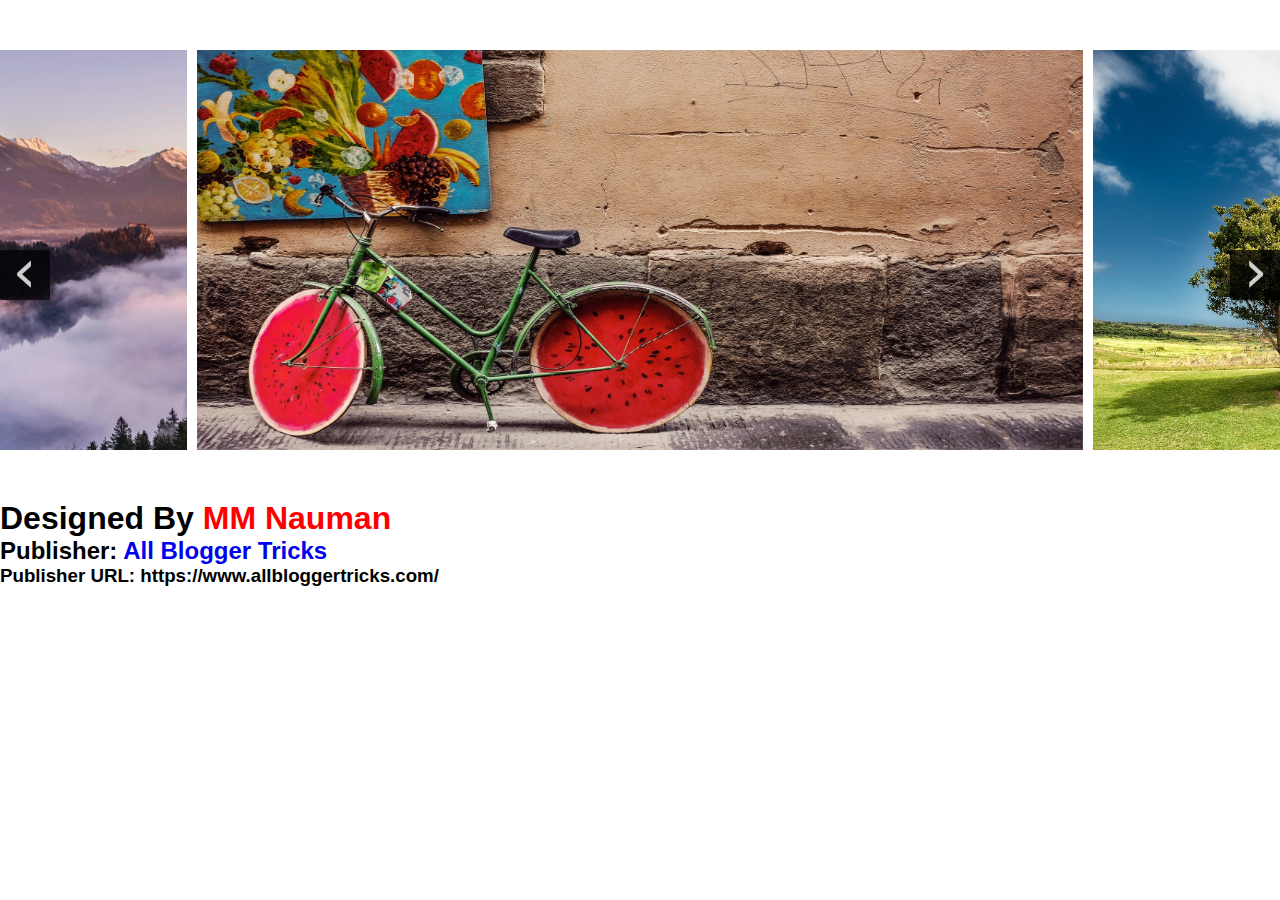
<file: index.html>
<!DOCTYPE html>
<html lang="en">
<head>
    <meta charset="UTF-8">
    <title>Unique Slider</title>
    <link rel="stylesheet" href="css/style.css">
    <script src="https://ajax.googleapis.com/ajax/libs/jquery/3.3.1/jquery.min.js"></script>
  <!--  <script src='jquery/script.js'></script>-->
    <!--<link rel="stylesheet" href="https://raw.githubusercontent.com/daneden/animate.css/master/animate.css">-->
    <link rel="stylesheet" href="https://cdn.jsdelivr.net/npm/animate.css@3.5.2/animate.min.css">
    
</head>
<body>
   
   <div class="sliderWrap">
       <div class="slider">
           <div id="prev" class='prev prevSection navigate'>
               
               <span>&#8249;</span>
               
           </div>
           <div id='slidesContainer' class='slidesWrap'>
               <div class="slide active">
                   <img src="images/1.jpg" alt="First Image" title='1'>
               </div>
               <div class="slide">
                     <img src="images/2.jpg" alt="Second Image" title='2'>                 
               </div>
               <div class="slide">
                     <img src="images/3.jpg" alt="Third Image" title='3'>
               </div> 
                <div class="slide">
                     <img src="images/4.jpg" alt="Fourth Image" title='4'>
               </div>
               <div class="slide">
                     <img src="images/5.jpg" alt="Fourth Image" title='4'>
               </div>
               <div class="slide">
                     <img src="images/6.jpg" alt="Fourth Image" title='4'>
               </div>
                <div class="slide">
                     <img src="images/7.jpg" alt="Fourth Image" title='4'>
               </div>
           </div>
           <div id="next" class='next nextSection navigate'>
               
              <span>&#8250;</span>
           </div>
       </div>
   </div>
   
   <script>
       
$(function(){
    
let autoSlide = true;
    
// variables declaration
    let slide = $(".slide");
    let firstImg = $(".slide img:first-child");
// Declaring Navigation Buttons
    const prevBtn = $("#prev");
    const nextBtn = $("#next");

// getting the next and last images for the next and prev
    
// Creating Array and getting all the image Urls
var slidesContainer = [];
var allSlides = [];
const Effects = ["bounceInRight", "flipInX", "lightSpeedIn", "jackInTheBox", "rollIn", "zoomInDown", "rotateInDownLeft", "fadeInRightBig"];
// declaring logical variables
var indexVal = 0
var j = 0;
var k = 0;
    
//Looping over the slides and getting all the image urls
for(let i = 0; i < slide.length; i++){  
    //Making all the slides display : none
    $(".slide").init().eq(i).hide();
    slidesContainer.push(slide[i].firstElementChild.getAttribute("src")); 
    allSlides.push(slide[i]);
}

// Adding Default Background To the Navigation buttons
prevBtn.css("background", 'url(' + $(".slide").init().eq($(".slide").length - 1).find("img")[0].src+ ')'); 
nextBtn.css("background", 'url(' + $(".slide").init().eq(1).find("img")[0].src+ ')');

// Only showing the first slide
$(".slide").init().eq(0).show();

// Creating Event Listener and adding click event on the navigation buttons
prevBtn.on("click", prevSlides);
nextBtn.on("click", nextSlides);
   
    
// Creating Prev Function that will work on clicking on the previous button
function prevSlides(){
    
     if (indexVal === 0) {
           j = slidesContainer.length;
        indexVal = slidesContainer.length; 

        $(".slide").init().eq(0).hide();
        $(".slide").init().eq(slidesContainer.length-1).show();
    }
    indexVal = indexVal -1; // decrease by one
    
       allSlides.forEach(function(slides){
        slides.style.display = "none";
    });
    
      if(indexVal === slidesContainer.length - 1){
              k = 0;
           console.log(k);
             nextBtn.css("background", 'url(' + $(".slide").init().eq(k).find("img")[0].src+')');
          }else{
               k = 0;
            k = indexVal + 1;
               nextBtn.css("background", 'url(' + $(".slide").init().eq(k).find("img")[0].src+')');
          }
    
    Effects[Math.floor(Math.random() * (Effects.length ))];
    
$(allSlides[indexVal]).fadeIn().animateCss(Effects[Math.floor(Math.random() * Effects.length)], function() {
 $(this).removeClass("animated slideInLeft");
});

        j = indexVal - 1;    
        prevBtn.css("background", 'url(' + $(".slide").init().eq(j).find("img")[0].src+ ')');
    
    //console.log(slidesContainer.length - 1);
     
      if(indexVal === 0){
        k = 0;
        k=indexVal + 1;
         prevBtn.css("background", 'url(' + $(".slide").init().eq($(".slide").length - 1).find("img")[0].src+ ')'); 
        nextBtn.css("background", 'url(' + $(".slide").init().eq(k).find("img")[0].src+ ')');
    }
    
}
    
function nextSlides(){
    indexVal != slidesContainer.length - 1?indexVal++ : indexVal = 0; 
             allSlides.forEach(function(slides){
        slides.style.display = "none";
    });
    
      Effects[Math.floor(Math.random() * (Effects.length ))];
    
$(allSlides[indexVal]).fadeIn().animateCss(Effects[Math.floor(Math.random() * Effects.length)], function() {
 $(this).removeClass("animated slideInLeft");
});
    
        if (indexVal === slidesContainer.length - 1){
             console.log($(".slide"));
        k = 0;
        nextBtn.css("background", 'url(' + $(".slide").init().eq(k).find("img")[0].src+ ')');
    }else{
          k = 0;
     k = indexVal + 1;
         nextBtn.css("background", 'url(' + $(".slide").init().eq(k).find("img")[0].src+ ')');
    }
    
     j = indexVal - 1;
    prevBtn.css("background", 'url(' + $(".slide").init().eq(j).find("img")[0].src+ ')'); 
    
     if(indexVal === 0){
        k = 0;
       j = slidesContainer.length - 1;
        k = indexVal + 1;
        prevBtn.css("background", 'url(' + $(".slide").init().eq(j).find("img")[0].src+ ')'); 
        nextBtn.css("background", 'url(' + $(".slide").init().eq(k).find("img")[0].src+ ')');
    }
    

}
    
if(autoSlide === true){
    setInterval(nextSlides, 3000);   
} 
        
      
        
        
});
    

    </script>
    
    <script src='helperFunctions.js'></script>
    
    
       <div class="creditWrap">
            
       <h1>Designed By <span style='color: red'>MM Nauman</span></h1>
       <h2>Publisher: <a href="https://www.allbloggertricks.com/">All Blogger Tricks</a></h2>
       <h3>Publisher URL: https://www.allbloggertricks.com/</h3>
       
   </div>
    
</body>
</html>
</file>
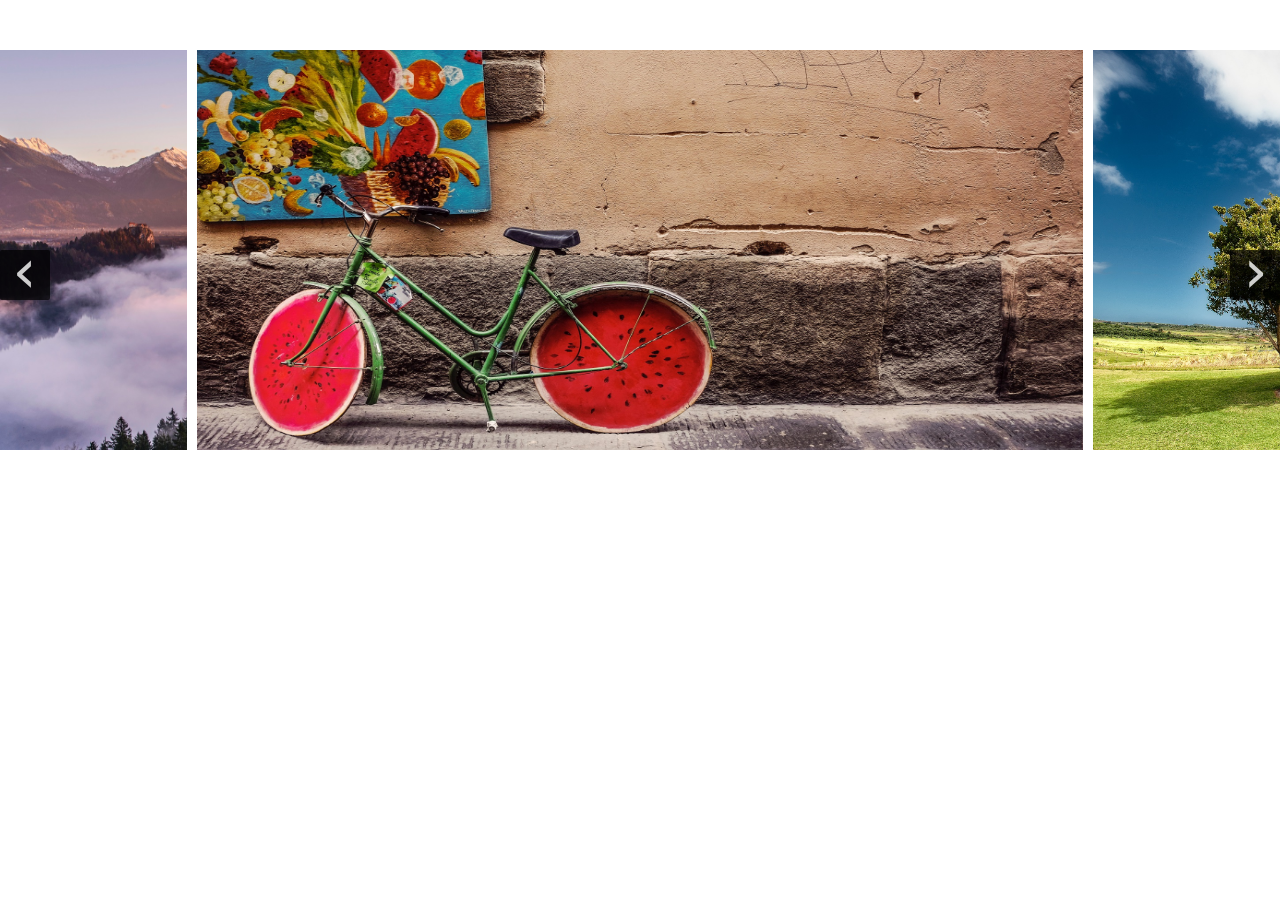
<file: JquerySlider.html>
<!DOCTYPE html>
<html lang="en">
<head>
    <meta charset="UTF-8">
    <title>Unique Slider</title>
    <link rel="stylesheet" href="css/style.css">
    <script src="https://ajax.googleapis.com/ajax/libs/jquery/3.3.1/jquery.min.js"></script>
  <!--  <script src='jquery/script.js'></script>-->
    <!--<link rel="stylesheet" href="https://raw.githubusercontent.com/daneden/animate.css/master/animate.css">-->
    <link rel="stylesheet" href="https://cdn.jsdelivr.net/npm/animate.css@3.5.2/animate.min.css">
    
</head>
<body>
   
   
   <div class="sliderWrap">
       <div class="slider">
           <div id="prev" class='prev prevSection navigate'>
               
               <span>&#8249;</span>
               
           </div>
           <div id='slidesContainer' class='slidesWrap'>
               <div class="slide active">
                   <img src="images/1.jpg" alt="First Image" title='1'>
               </div>
               <div class="slide">
                     <img src="images/2.jpg" alt="Second Image" title='2'>                 
               </div>
               <div class="slide">
                     <img src="images/3.jpg" alt="Third Image" title='3'>
               </div> 
                <div class="slide">
                     <img src="images/4.jpg" alt="Fourth Image" title='4'>
               </div>
               <div class="slide">
                     <img src="images/5.jpg" alt="Fourth Image" title='4'>
               </div>
               <div class="slide">
                     <img src="images/6.jpg" alt="Fourth Image" title='4'>
               </div>
                <div class="slide">
                     <img src="images/7.jpg" alt="Fourth Image" title='4'>
               </div>
           </div>
           <div id="next" class='next nextSection navigate'>
               
              <span>&#8250;</span>
           </div>
       </div>
   </div>
   
   <script>
       
$(function(){
    
let autoSlide = true;
    
// variables declaration
    let slide = $(".slide");
    let firstImg = $(".slide img:first-child");
// Declaring Navigation Buttons
    const prevBtn = $("#prev");
    const nextBtn = $("#next");

// getting the next and last images for the next and prev
    
// Creating Array and getting all the image Urls
var slidesContainer = [];
var allSlides = [];
const Effects = ["bounceInRight", "flipInX", "lightSpeedIn", "jackInTheBox", "rollIn", "zoomInDown", "rotateInDownLeft", "fadeInRightBig"];
// declaring logical variables
var indexVal = 0
var j = 0;
var k = 0;
    
//Looping over the slides and getting all the image urls
for(let i = 0; i < slide.length; i++){  
    //Making all the slides display : none
    $(".slide").init().eq(i).hide();
    slidesContainer.push(slide[i].firstElementChild.getAttribute("src")); 
    allSlides.push(slide[i]);
}

// Adding Default Background To the Navigation buttons
prevBtn.css("background", 'url(' + $(".slide").init().eq($(".slide").length - 1).find("img")[0].src+ ')'); 
nextBtn.css("background", 'url(' + $(".slide").init().eq(1).find("img")[0].src+ ')');

// Only showing the first slide
$(".slide").init().eq(0).show();

// Creating Event Listener and adding click event on the navigation buttons
prevBtn.on("click", prevSlides);
nextBtn.on("click", nextSlides);
   
    
// Creating Prev Function that will work on clicking on the previous button
function prevSlides(){
    
     if (indexVal === 0) {
           j = slidesContainer.length;
        indexVal = slidesContainer.length; 

        $(".slide").init().eq(0).hide();
        $(".slide").init().eq(slidesContainer.length-1).show();
    }
    indexVal = indexVal -1; // decrease by one
    
       allSlides.forEach(function(slides){
        slides.style.display = "none";
    });
    
      if(indexVal === slidesContainer.length - 1){
              k = 0;
           console.log(k);
             nextBtn.css("background", 'url(' + $(".slide").init().eq(k).find("img")[0].src+')');
          }else{
               k = 0;
            k = indexVal + 1;
               nextBtn.css("background", 'url(' + $(".slide").init().eq(k).find("img")[0].src+')');
          }
    
    Effects[Math.floor(Math.random() * (Effects.length ))];
    
$(allSlides[indexVal]).fadeIn().animateCss(Effects[Math.floor(Math.random() * Effects.length)], function() {
 $(this).removeClass("animated slideInLeft");
});

        j = indexVal - 1;    
        prevBtn.css("background", 'url(' + $(".slide").init().eq(j).find("img")[0].src+ ')');
    
    //console.log(slidesContainer.length - 1);
     
      if(indexVal === 0){
        k = 0;
        k=indexVal + 1;
         prevBtn.css("background", 'url(' + $(".slide").init().eq($(".slide").length - 1).find("img")[0].src+ ')'); 
        nextBtn.css("background", 'url(' + $(".slide").init().eq(k).find("img")[0].src+ ')');
    }
    
}
    
function nextSlides(){
    indexVal != slidesContainer.length - 1?indexVal++ : indexVal = 0; 
             allSlides.forEach(function(slides){
        slides.style.display = "none";
    });
    
      Effects[Math.floor(Math.random() * (Effects.length ))];
    
$(allSlides[indexVal]).fadeIn().animateCss(Effects[Math.floor(Math.random() * Effects.length)], function() {
 $(this).removeClass("animated slideInLeft");
});
    
        if (indexVal === slidesContainer.length - 1){
             console.log($(".slide"));
        k = 0;
        nextBtn.css("background", 'url(' + $(".slide").init().eq(k).find("img")[0].src+ ')');
    }else{
          k = 0;
     k = indexVal + 1;
         nextBtn.css("background", 'url(' + $(".slide").init().eq(k).find("img")[0].src+ ')');
    }
    
     j = indexVal - 1;
    prevBtn.css("background", 'url(' + $(".slide").init().eq(j).find("img")[0].src+ ')'); 
    
     if(indexVal === 0){
        k = 0;
       j = slidesContainer.length - 1;
        k = indexVal + 1;
        prevBtn.css("background", 'url(' + $(".slide").init().eq(j).find("img")[0].src+ ')'); 
        nextBtn.css("background", 'url(' + $(".slide").init().eq(k).find("img")[0].src+ ')');
    }
    

}
    
if(autoSlide === true){
    setInterval(nextSlides, 3000);   
} 
        
      
        
        
});
    

    </script>
    
    <script src='helperFunctions.js'></script>
</body>
</html>
</file>
<file: css/style.css>
*{
            margin: 0;
            padding: 0;
            box-sizing: border-box;
            font-family: sans-serif;
            text-decoration: none;
            list-style: none;
        }
        
        
        .sliderWrap{
            /*width: 800px;*/
            width: 100%;
             height: 400px;
            overflow: hidden;
            margin: 50px auto;
        }
        
        .navigate{
            width: 15%;
            height: 100%;
            float: left;
            cursor: pointer;
              background-size: auto 100%!important;
            position: relative;
        }
        
        .slidesWrap{
            width: 70%;
            height: 100%;
           float: left;
        }
        .slider, .slide, img{
            width: 100%;
            height: 100%;
        }
        
#prev{
    box-shadow: 0px 0px 1px 3px white;
    border-right: 5px solid white;
}

#next{
    box-shadow: 0px 0px 1px 3px white;
    border-left: 5px solid white;
}

.slidesWrap{
    box-shadow: 0px 0px 1px 2px rgba(255,255,255,.8);
     border-left: 5px solid white;
    border-right: 5px solid white;
}

.slider:after{
    display: inline-block;
    content: "";
    clear: both;
}


#prev span{
    position: absolute;
    top: 50%;
    width: 50px;
    background: rgba(0,0,0,0.7);
    overflow: hidden;
    font-size: 60px;
    color: rgba(255,255,255,.8);
    text-align: center;
    left: 0;
    font-family:monospace;
    width: 50px;
    height: 50px;
     display: inline-block;
    vertical-align: middle;
    line-height: 0.7em;
    border-radius: 2px;
    
}

#next span{
    position: absolute;
    top: 50%;
    background: rgba(0,0,0,0.7);
    font-size: 60px;
    color: rgba(255,255,255,.8);
    text-align: center;
    right: 0;
    font-family:monospace;
    width: 50px;
    height: 50px;
     display: inline-block;
    vertical-align: middle;
    line-height: 0.7em;
    border-radius: 2px;
}
</file>
